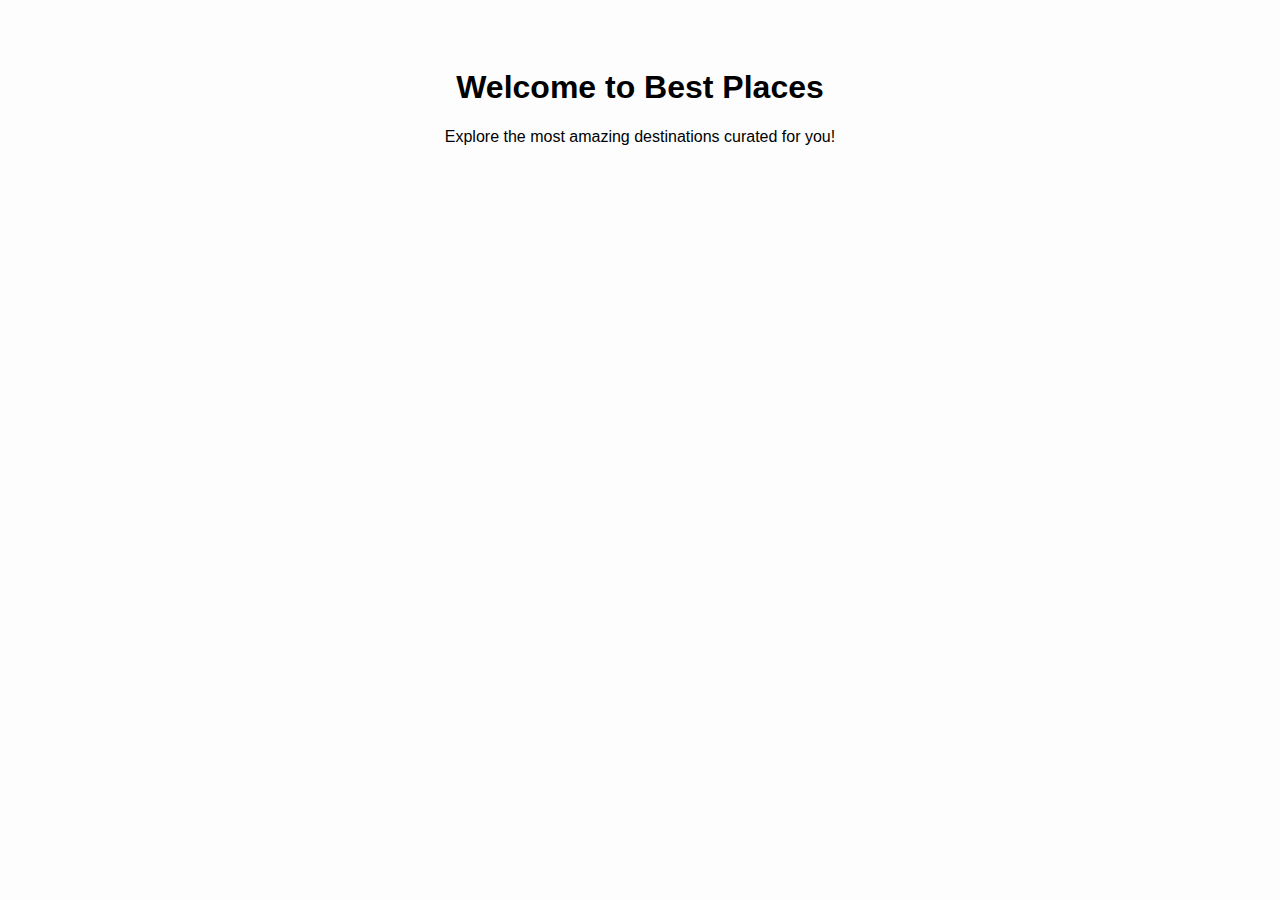
<file: index.html>
<!-- index.html -->
<!DOCTYPE html>
<html lang="en">
<head>
    <meta charset="UTF-8">
    <title>Best Places</title>
    <style>
        body {
            font-family: Arial, sans-serif;
            background: #fdfdfd;
            padding: 40px;
            text-align: center;
        }
    </style>
</head>
<body>
    <h1>Welcome to Best Places</h1>
    <p>Explore the most amazing destinations curated for you!</p>
</body>
</html>
</file>
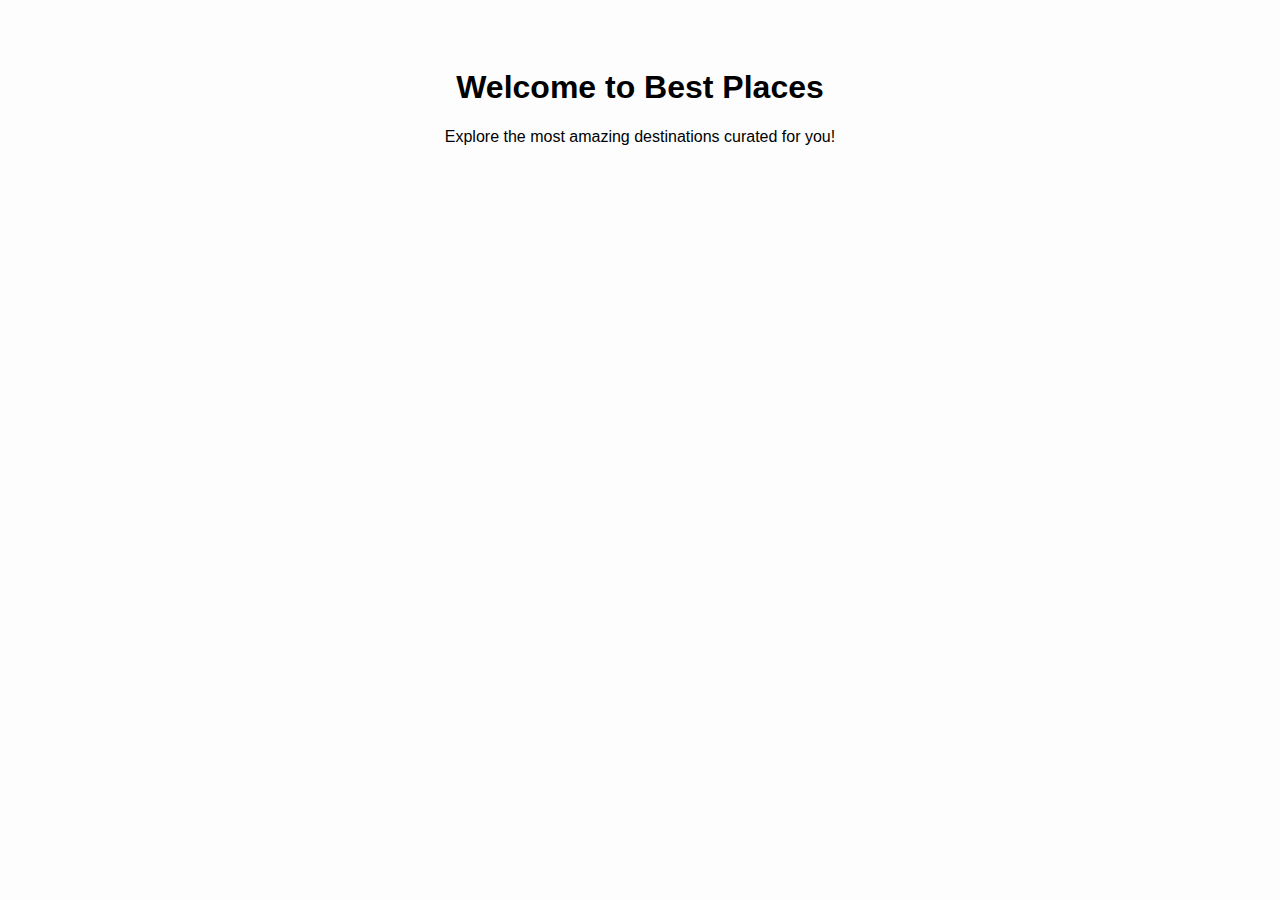
<file: docs/index.html>
<!-- index.html -->
<!DOCTYPE html>
<html lang="en">
<head>
    <meta charset="UTF-8">
    <title>Best Places</title>
    <style>
        body {
            font-family: Arial, sans-serif;
            background: #fdfdfd;
            padding: 40px;
            text-align: center;
        }
    </style>
</head>
<body>
    <h1>Welcome to Best Places</h1>
    <p>Explore the most amazing destinations curated for you!</p>
</body>
</html>
</file>
